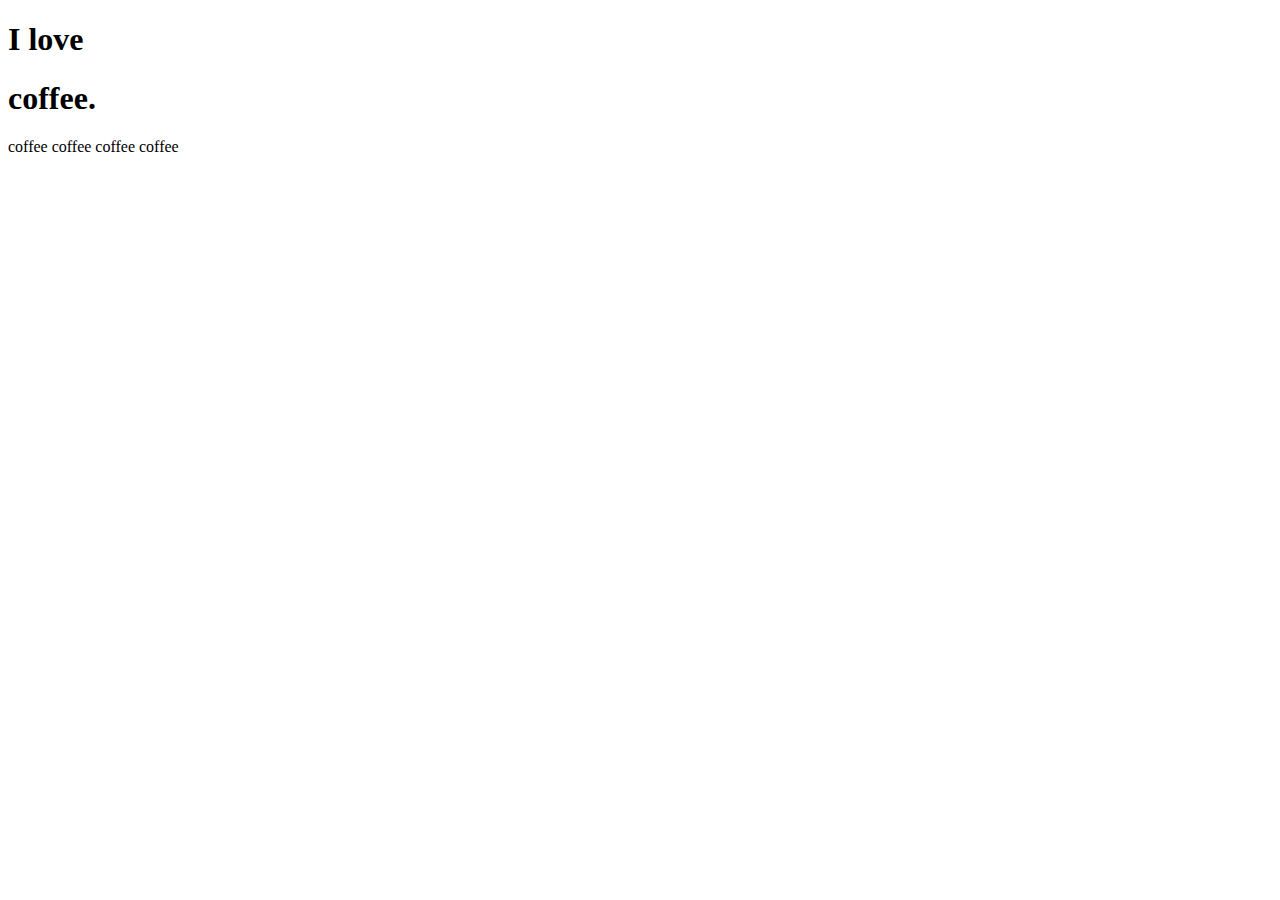
<file: page.html>
<!DOCTYPE html>
<html>

<head>
    <title>coffee coffee coffee coffee coffee coffee coffee</title>
</head>

<body>
    <div>
        <div>
            <h1>I love</h1><h1>coffee.</h1>
        </div>
        <p>coffee coffee coffee coffee</p>
    </div>
   
</body>

</html>
</file>
